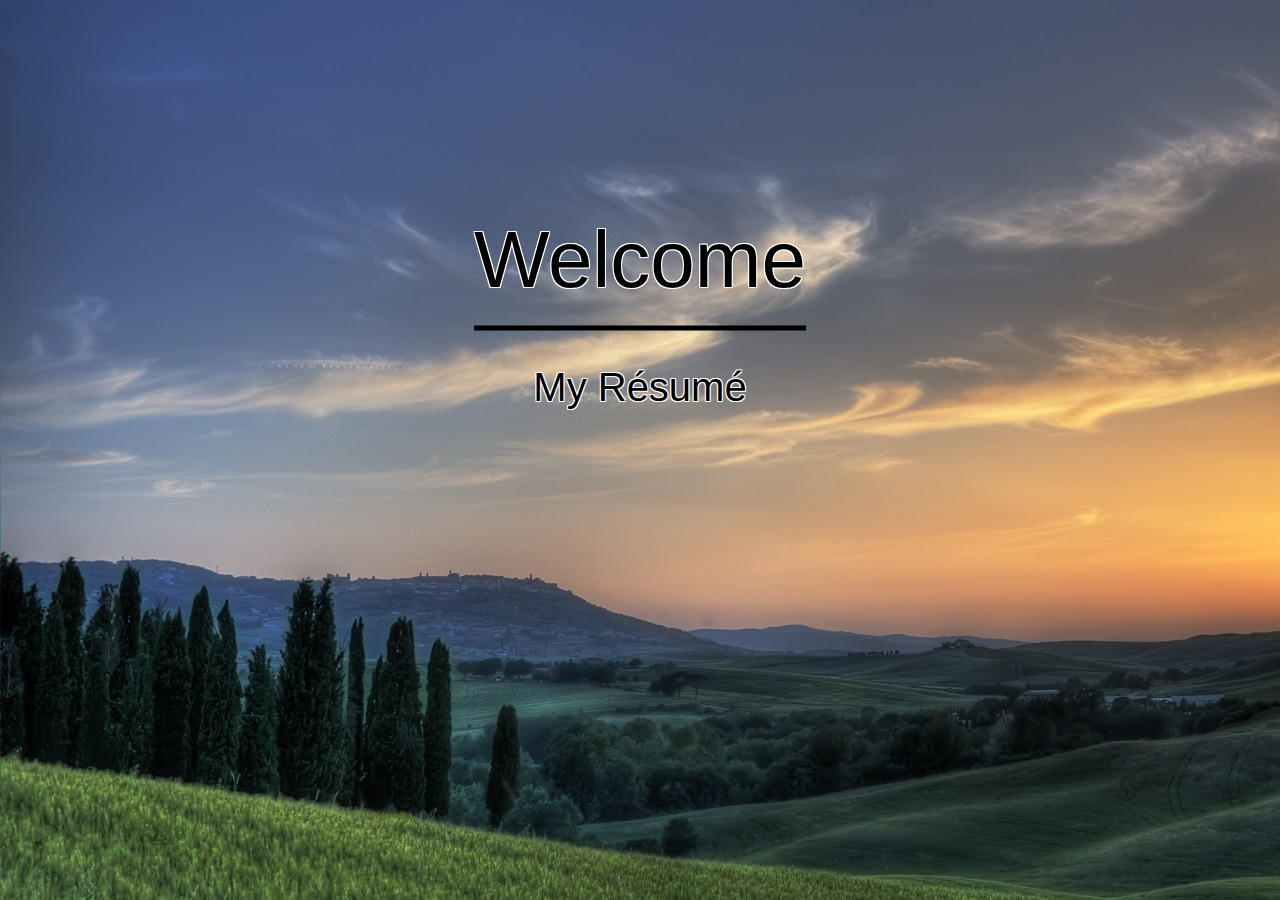
<file: index.html>
<!DOCTYPE html>

<html>
	<head>
		<title>Future Developer</title>
		<link href="css/home.css" rel="stylesheet" type="text/css">
		
	</head>
	
	<body>

		<div class=welcome>
			
			<h6>
				Welcome
			</h6>
			
			<p><br><br><br><a href="resume" style="text-decoration:none">
					My R&eacute;sum&eacute;
				</a>
			</p>
			
		</div>
		
	</body>
</html>
</file>
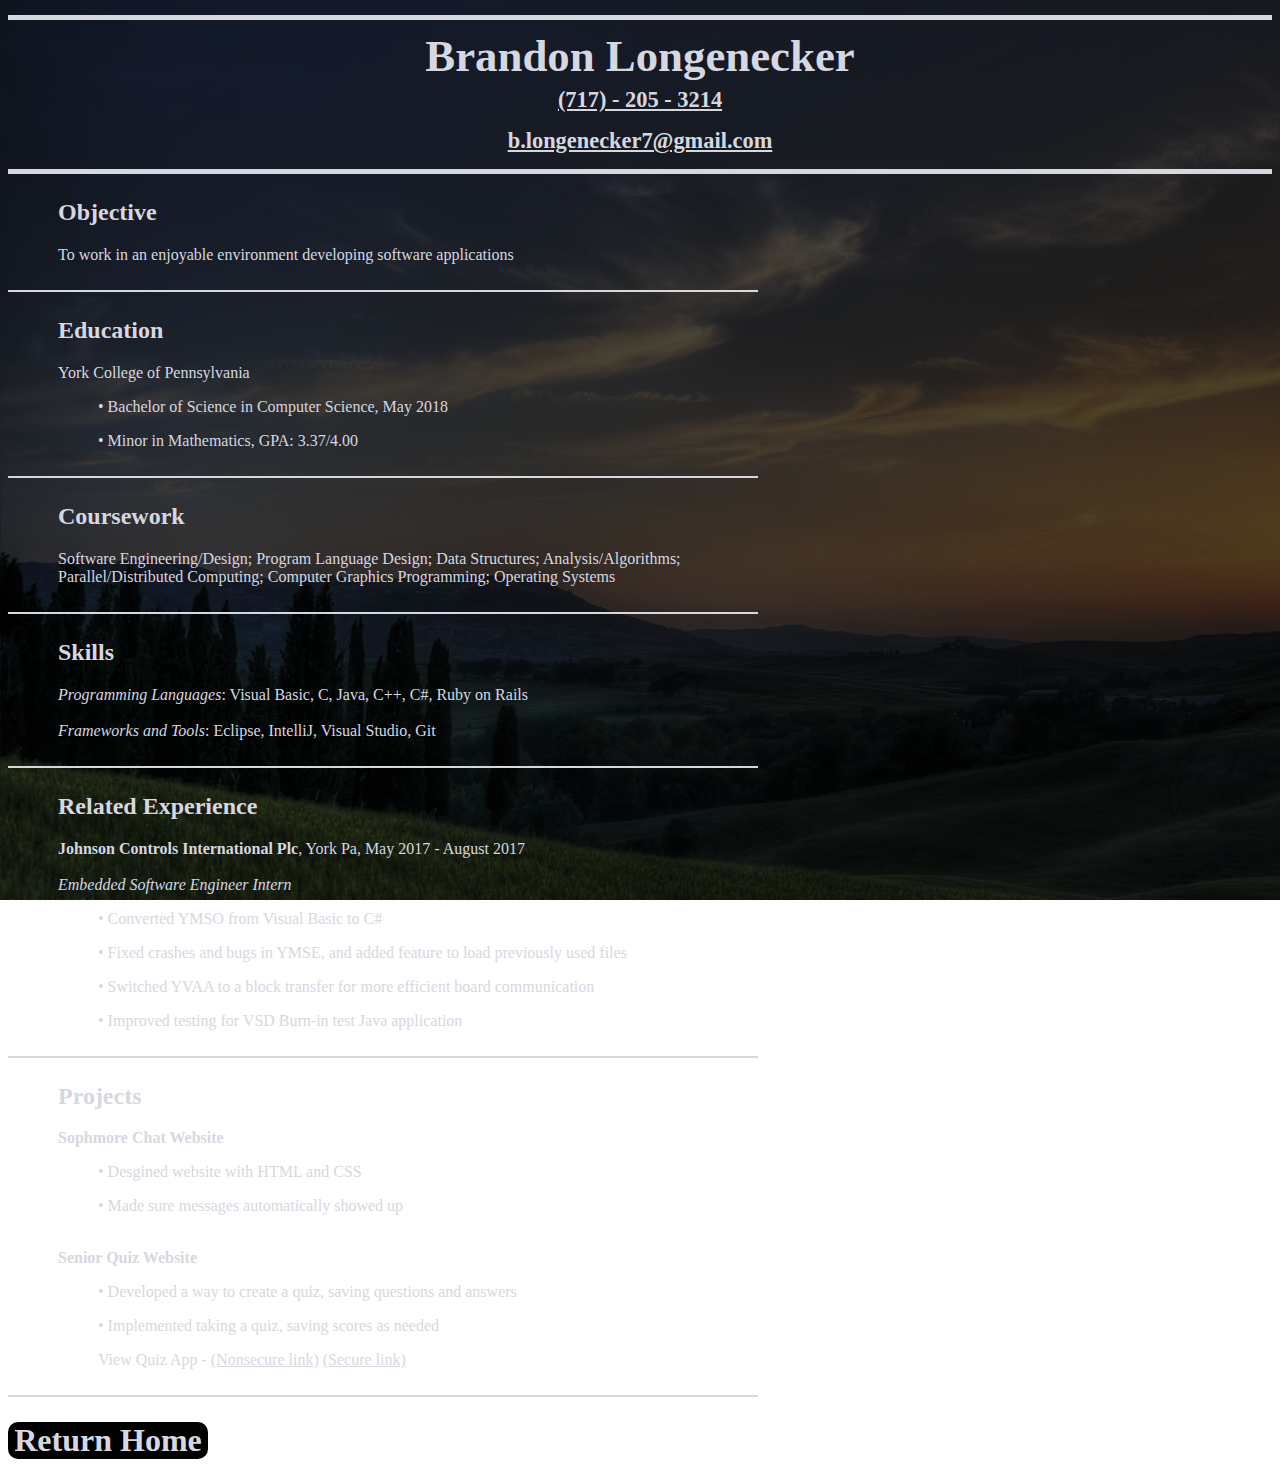
<file: resume.html>
<!DOCTYPE html>

<html>
	<head>
		<title>Brandon Longenecker</title>
		<link href="css/resume.css" rel="stylesheet" type="text/css">
		
	</head>

	<body>
	
		<div id="Title">
			<h1>Brandon Longenecker</h1>
			<h4><a href="tel:1-717-205-3214">(717) - 205 - 3214</a></h4>
			<h4><a href="mailto:b.longenecker7@gmail.com">b.longenecker7@gmail.com</a></h4>
		</div>
		<div id="Categories">
			<h2>Objective</h2>
		</div>
		
		<div id="Descriptions">
		<p>
			To work in an enjoyable environment developing software applications
		</p>
		</div>
		
		<div id="Categories">
			<h2>Education</h2>
		</div>
		<div id="Descriptions">
		<p>
			York College of Pennsylvania
			<BLOCKQUOTE>&bull; Bachelor of Science in Computer Science, May 2018</BLOCKQUOTE>
			<BLOCKQUOTE>&bull; Minor in Mathematics, GPA: 3.37/4.00</BLOCKQUOTE>
		</p>
		</div>
		
		<div id="Categories">
			<h2>Coursework</h2>
		</div>
		<div id="Descriptions">
		<p>
			Software Engineering/Design; Program Language Design; Data Structures; Analysis/Algorithms;<br>
			Parallel/Distributed Computing; Computer Graphics Programming; Operating Systems
		</p>
		</div>
		
		<div id="Categories">
			<h2>Skills</h2>
		</div>
		<div id="Descriptions">
		<p>
			<i>Programming Languages</i>:   Visual Basic, C, Java, C++, C#, Ruby on Rails<br><br>
			<i>Frameworks and Tools</i>:   Eclipse, IntelliJ, Visual Studio, Git
		</p>
		</div>
		
		<div id="Categories">
			<h2>Related Experience</h2>
		</div>
		<div id="Descriptions">
		<p>
			<b>Johnson Controls International Plc</b>, York Pa, May 2017 - August 2017<br><br>
			<i>Embedded Software Engineer Intern</i><br>
			<BLOCKQUOTE>&bull;   Converted YMSO from Visual Basic to C#</BLOCKQUOTE>
			<BLOCKQUOTE>&bull;   Fixed crashes and bugs in YMSE, and added feature to load previously used files</BLOCKQUOTE>
			<BLOCKQUOTE>&bull;   Switched YVAA to a block transfer for more efficient board communication</BLOCKQUOTE>
			<BLOCKQUOTE>&bull;   Improved testing for VSD Burn-in test Java application</BLOCKQUOTE>
		</p>
		</div>
		
		<div id="Categories">
			<h2>Projects</h2>
		</div>
		<div id="Descriptions">
		<p>
			<b>Sophmore Chat Website</b>
			<BLOCKQUOTE>&bull;   Desgined website with HTML and CSS</BLOCKQUOTE>
			<BLOCKQUOTE>&bull;   Made sure messages automatically showed up</BLOCKQUOTE><br>
			<b>Senior Quiz Website</b>
			<BLOCKQUOTE>&bull;   Developed a way to create a quiz, saving questions and answers</BLOCKQUOTE>
			<BLOCKQUOTE>&bull;   Implemented taking a quiz, saving scores as needed</BLOCKQUOTE>
			<BLOCKQUOTE>View Quiz App - <a href="https://quizapp.brandonlongenecker.com">(Nonsecure link)</a> <a href="https://arcane-sierra-47280.herokuapp.com/">(Secure link)</a></BLOCKQUOTE>
		</p>
		</div>
		
		<div id="ReturnHome"><a href="/" style="text-decoration:none">
			<h1>Return Home</h1></a>
		</div>

	</body>
</html>
</file>
<file: css/home.css>
/* Styles for home page */

body {

	background: black;
    background-image: url("homebackground.jpg");
	background-repeat: no-repeat;

}
div.welcome {
	
    height: 30em;
    position: relative 
	
}
div.welcome h6{
	
	cursor:default;
	font-weight:normal;
    text-shadow: -1px -1px 0 white,1px -1px 0 white,-1px 1px 0 white,1px 1px 0 white;  
    margin: 0;
	font-size: 500%;
	font-family: "Century Gothic", CenturyGothic, AppleGothic, sans-serif;
    position: absolute;
    top: 55%;
    left: 50%;
    margin-right: -50%;
    transform: translate(-50%, -50%);
	padding-bottom: 20px;
	border-bottom: 5px black solid;
	
}
div.welcome p {
	
    text-shadow: -1px -1px 0 white,1px -1px 0 white,-1px 1px 0 white,1px 1px 0 white;  
    margin: 0;
	font-size: 250%;
	font-family: "Century Gothic", CenturyGothic, AppleGothic, sans-serif;
    position: absolute;
    top: 65%;
    left: 50%;
    margin-right: -50%;
    transform: translate(-50%, -50%);
	
}

div.choices {
	
    height: 30em;
    position: relative 
	
}

@media only screen and (max-width: 1080px) {
    body {
        background-image: url("portraitbackground.jpg");
    }	
	div.welcome {
		height: 60em;
	}
	div.welcome h6{
		font-size: 700%;
	}
	div.welcome p{
		font-size: 400%;
	}
}


a:link    {color: black;}
a:visited {color: black;}
a:hover   {color: white;}
a:active  {color: black;}
</file>
<file: css/resume.css>
/* Styles for Resume */

body {

	background: linear-gradient( rgba(0, 0, 0, 0.7), rgba(0, 0, 0, 0.7) ), url("homebackground.jpg");	
    	background-attachment: fixed;
}

@media only screen and (max-width: 1080px) {
    body {
        background: linear-gradient( rgba(0, 0, 0, 0.7), rgba(0, 0, 0, 0.7) ), url("portraitbackground.jpg");
	background-attachment: fixed;
    }	
}

h1 {
	margin-top: 10px;
	margin-bottom: 0px;
}

h4 {
	margin-top: 5px;
	margin-bottom: 15px;
}

#Title {
	cursor:default;
	text-align:center;
	font-size: 140%;
	color:#d7d7e0;
	margin-top: 15px;
	margin-bottom: 25px;
	border-top: 5px solid black;
	border-bottom: 5px solid black;
	border-color:#d7d7e0;
}
#Categories {
	cursor:default;
	color:#d7d7e0;
	padding-left: 50px;
}
#Descriptions {
	cursor:default;
	color:#d7d7e0;
	margin-bottom: 25px;
	list-style-type: filled circle;
	border-bottom: 2px solid black;
	width: 700px;
	padding-bottom: 10px;
	padding-left: 50px;
	border-color: #d7d7e0;
}
#ReturnHome {
	
	cursor:pointer;
	text-align: center;
	border-radius: 10px;
	background-color:black;
	color:#d7d7e0;
	width: 200px;
	
}

a:link    {color: #d7d7e0;}
a:visited {color: #d7d7e0;}
a:hover   {color: white;}
a:active  {color: #d7d7e0;}
</file>
